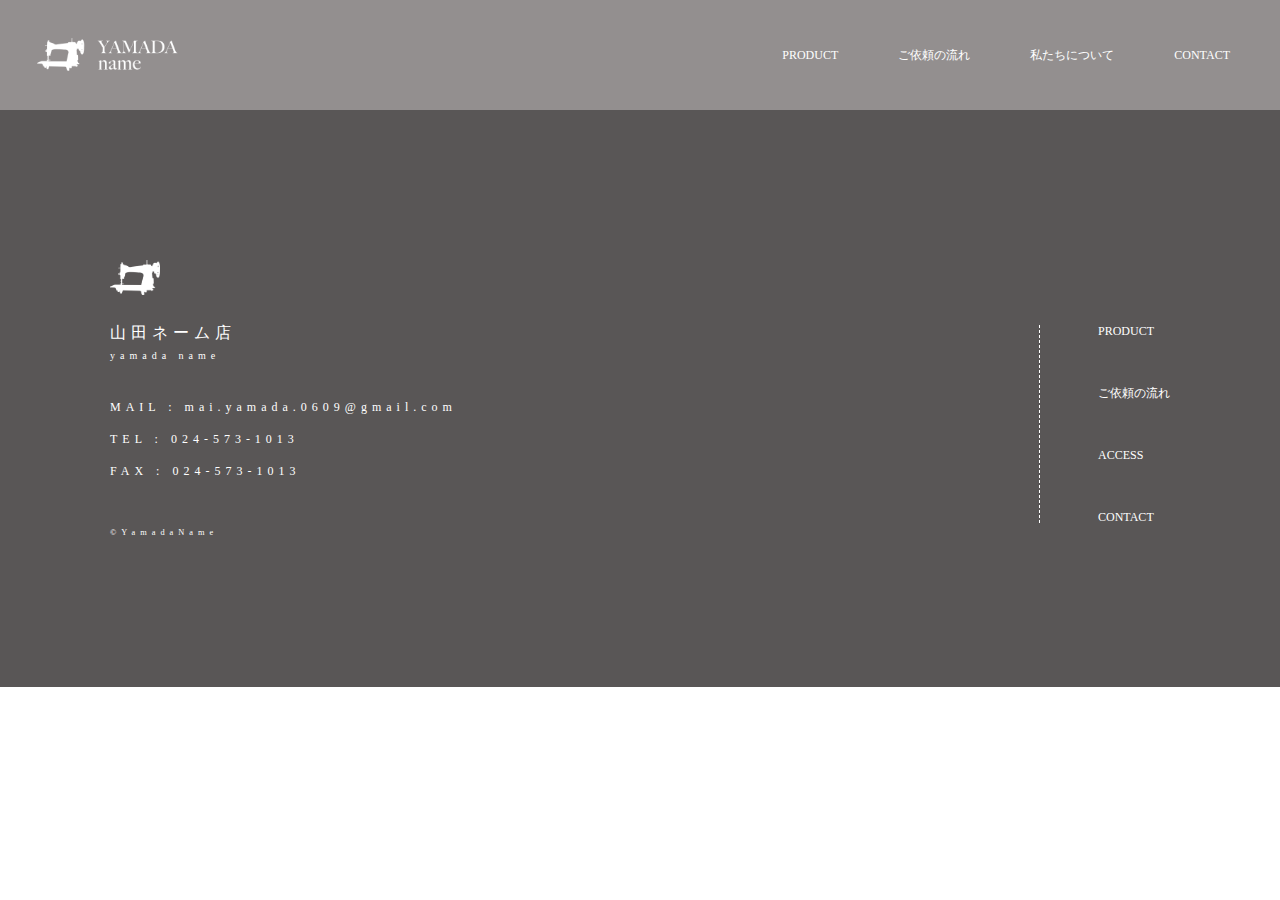
<file: common.html>
<!DOCTYPE html>
<html>
  <head>
    <meta charset="UTF-8">
    <title>Yamada Name official website</title>
    <mata name="description" content="福島県福島市にある刺繍店のホームページです"/>
    <meta name="viewport" content="width=device-width">
    <link rel="stylesheet" href="./css/common.css">
    <link rel="icon" href="./images/favicon.ico">
  </head>
  <body>
    <header>
      <div class="header-container">
        <a  class="header-logo" href="./top.html">
          <img src="./images/logo-white-machine.png" alt="YAMADA NAME">
        </a>
        <button class="toggle-menu-button"></button>
        <div class="header-menu-site">
          <nav class="site-menu">
            <ul>
              <li><a href="./top.html">PRODUCT</a></li>
              <li><a href="./flow.html">ご依頼の流れ</a></li>
              <li><a href="./profile.html">私たちについて</a></li>
              <li><a href="./profile.html">CONTACT</a></li>
            </ul>
          </nav>
        </div>
      </div>
    </header>
    <main></main>
    <footer>
      <div class="footer-wrapper">
        <div class="footer-left">
          <a class="footer-logo" href="./top.html">
            <img src="./images/logo-machine-only.png" alt="YAMADA NAME">
          </a>
          <p class="footer-name">山田ネーム店</p>
          <p class="footer-name-2">yamada name</p>
          <p class="footer-mail">MAIL : mai.yamada.0609@gmail.com</p>
          <p class="footer-tel">TEL : 024-573-1013</p>
          <p class="footer-fax">FAX : 024-573-1013</p>
          <p class="copyright"><small>&copy;YamadaName</small></p>
        </div>
        <div class="footer-right">
          <nav class="footer-site-menu">
            <ul>
              <li><a href="./top.html">PRODUCT</a></li>
              <li><a href="./flow.html">ご依頼の流れ</a></li>
              <li><a href="./profile.html">ACCESS</a></li>
              <li><a href="./profile.html">CONTACT</a></li>
            </ul>
          </nav>
        </div>
      </div>
    </footer>
  </body>
</html>
</file>
<file: css/common.css>
@charset "utf-8";

*,
::before,
::after {
  padding: 0;
  margin: 0;
  box-sizing: border-box;
}

ul,
ol {
  list-style: none;
}

a {
  color: inherit;
  text-decoration: none;
}

body {
  font-family: "YuGothic";
  font-size: 16px;
  line-height: 1;
}

img {
  max-width: 100%;
}

.header-container {
  max-width: 1600px;
  height: 110px;
  background-color: rgba(39,31,31,0.5);
  color: #ffffff;
  margin-left: auto;
  margin-right: auto;
  padding-left: 20px;
  padding-right: 20px;
  display: flex;
  justify-content: space-between;
  align-items: center;

}

.toggle-menu-button {
  display: none;
}

.header-logo {
  display: flex;
  width: 170px;
}

.site-menu ul {
  display: flex;
}

.site-menu ul li {
  margin-left: 30px;
  margin-right: 30px;
  font-size: 12px;
}

footer {
  background-color: #595656;
  color: #ffffff;
  padding: 150px 110px ;
}

.footer-wrapper {
  display: flex;
  justify-content: space-between;
  align-items: center;
} 

.footer-logo {
  display: flex;
  width: 50px;
}

.footer-site-menu ul li {
  margin-top: 50px;
  margin-left: 50px;
  font-size: 12px;
}

.footer-name-2 {
  padding-bottom: 30px;
  font-size: 10px;
}

.footer-name {
  padding-top: 30px;
  padding-bottom: 10px;
  font-size: 16px;
}

.footer-mail {
  font-size: 12px;
  padding-top: 10px;
  padding-bottom: 10px;
}

.footer-tel {
  font-size: 12px;
  padding-top: 10px;
  padding-bottom: 10px;
}

.footer-fax {
  font-size: 12px;
  padding-top: 10px;
  padding-bottom: 10px;
}

.footer-left {
  letter-spacing: 5px;
}

.footer-site-menu {
  border-left: dashed white;
  border-width: 0.3px;
  padding-left: 8px;
}

.copyright {
  font-size: 10px;
  margin-top: 40px;
}
</file>
